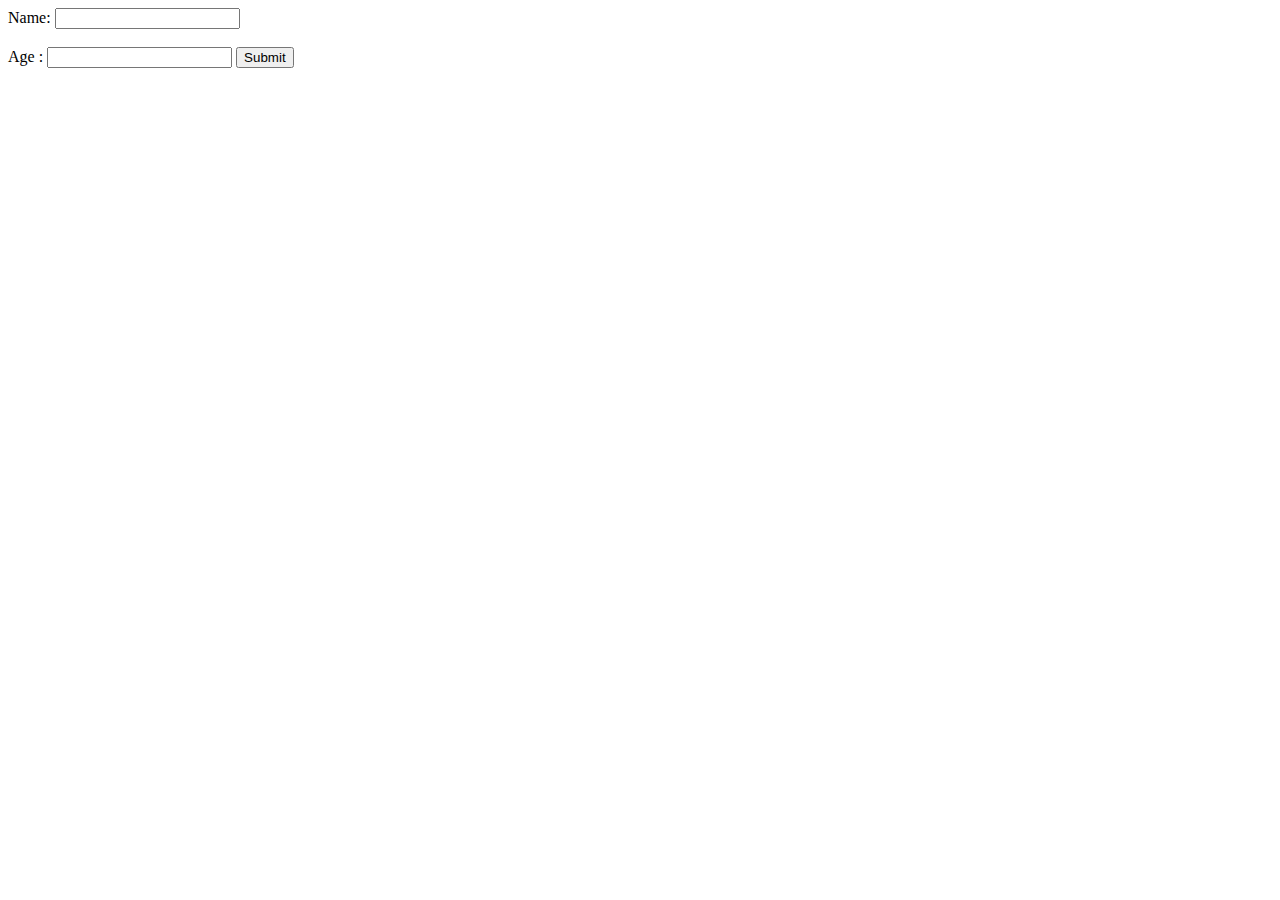
<file: assignmentone/index.html>
<!DOCTYPE html>
<html>
<head>
	<meta charset="utf-8">
	<meta name="viewport" content="width=device-width, initial-scale=1">
	<title>Just post</title>
</head>
<body>
<form method="post" action="welcome.php">
	Name: <input type="text" name="fname"/><br>
	<br>
	Age : <input type="number" name="age"/>
	<input type="submit" name="submit">
</form>
</body>
</html>
</file>
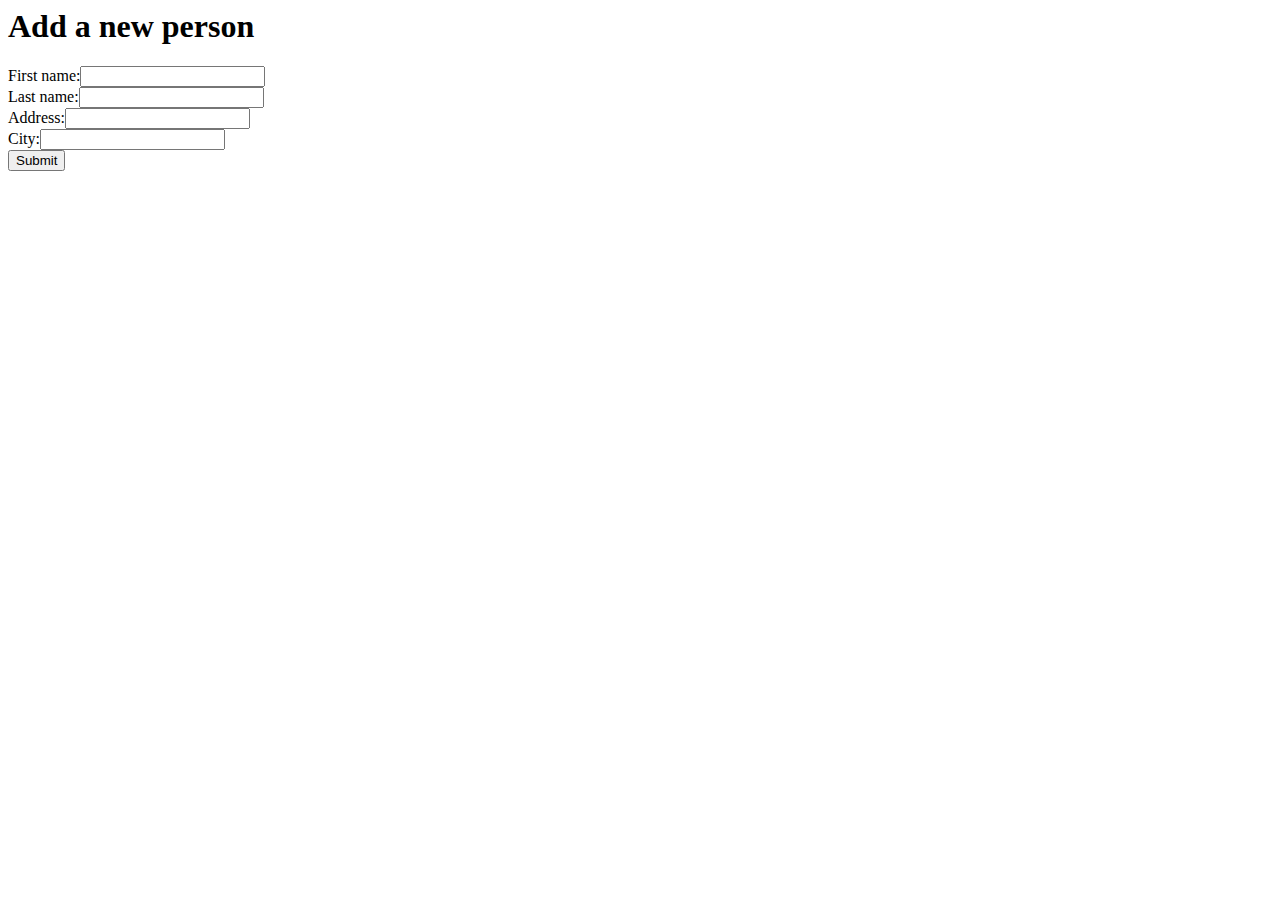
<file: databaseconnection/index.html>
<html>
<head><title>Add person</title></head>
<body>
	<h1>Add a new person</h1>
<form method="post" action="person.php">		
First name:<input type="text" name="firstname"/><br>
Last name:<input type="text" name="lastname"/><br>
Address:<input type="text" name="address"/><br>
City:<input type="text" name="city"/><br>
<input type="submit" value="Submit"/><br>

	

	</form>

</body>
</html>
</file>
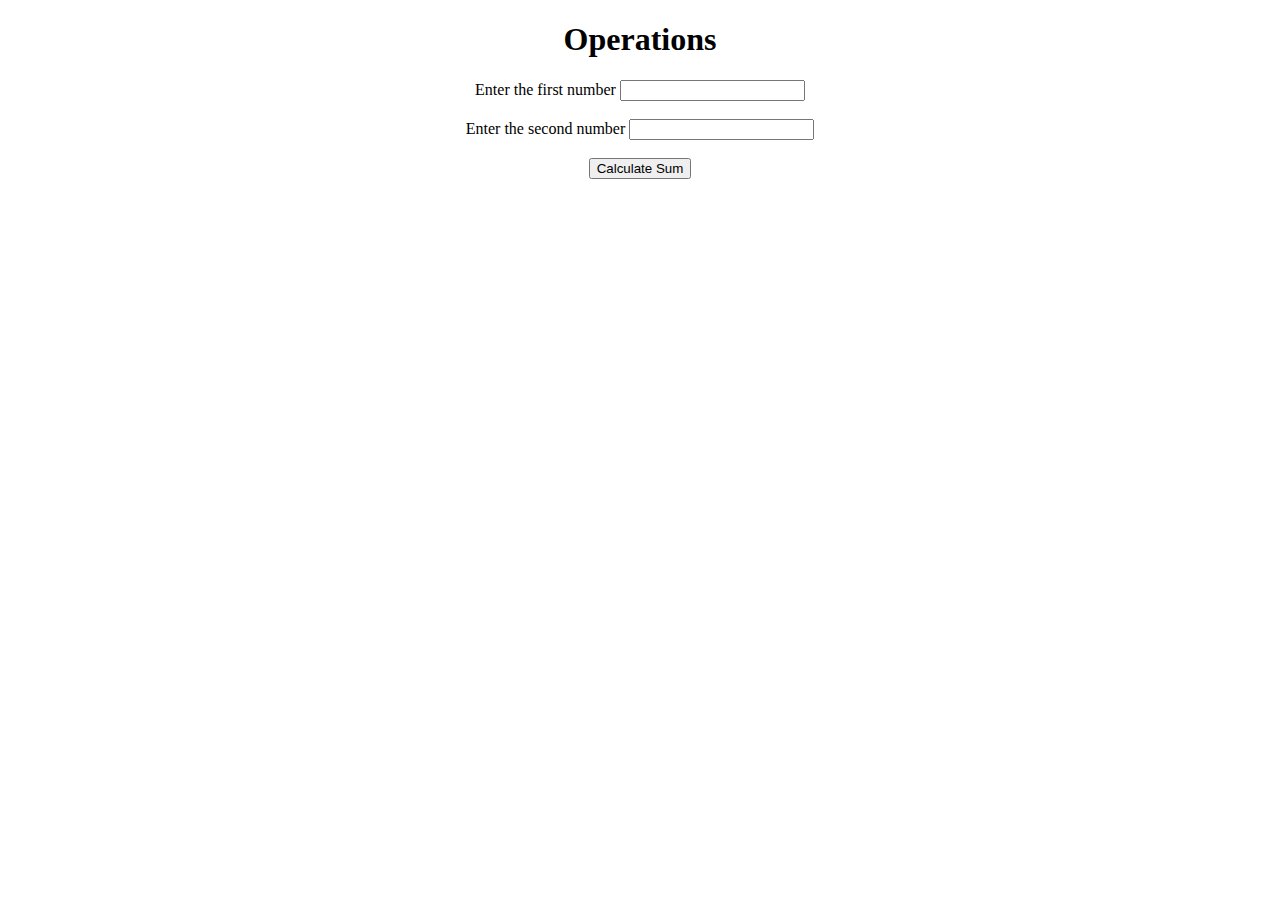
<file: htmlandphp/index.html>
<!DOCTYPE html>
<html>
<head>
	<meta charset="utf-8">
	<meta name="viewport" content="width=device-width, initial-scale=1">
	<title>Soperations</title>
</head>
<body>
	<center>
<h1> Operations</h1>
<form method="post" action="sum.php">
	
	<label for="num1">Enter the first number</label>
	<input type="number" id="num1" name="num1" required><br><br>

    
	<label for="num2">Enter the second number</label>
	
	<input type="number" id="num2" name="num2" required><br><br>

	<input type="submit" name="calculate" value="Calculate Sum">

<!--</table>-->
</form>
</center>
</body>
</html>
</file>
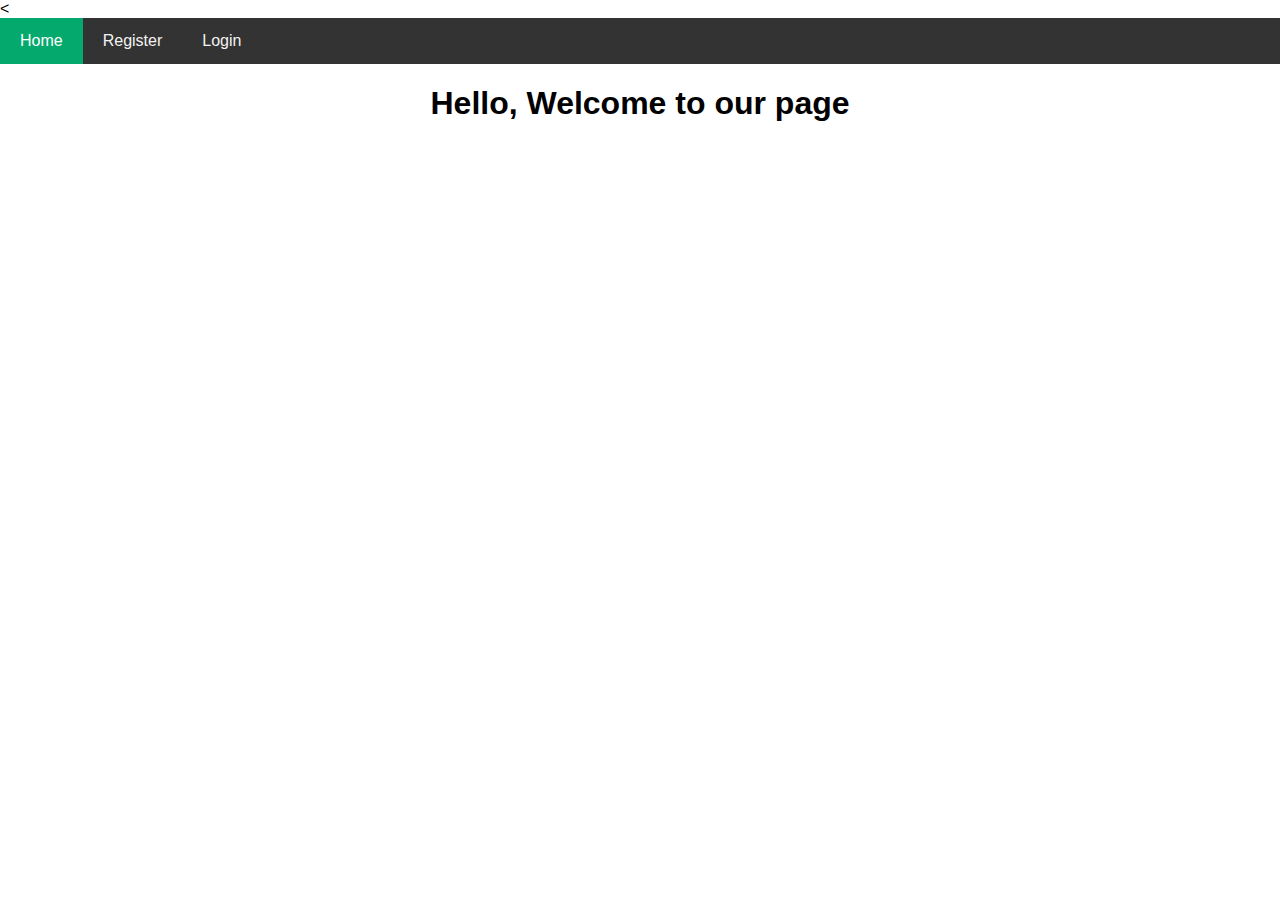
<file: morewithphp/index.html>
<<!DOCTYPE html>
<html lang="en" dir="ltr">
  <head>
    <meta charset="utf-8">
    <title>Home</title>
    <link rel="stylesheet" href="master.css">
  </head>
  <body>
    <div class="navbar">
    <a class="active" href="index.html">Home</a>
    <a href="register.html">Register</a>
    <a href="login.html">Login</a>
</div>
    <main>
      <section>
        <center>
        <h1>Hello, Welcome to our page</h1>
        </center>
      </section>
    </main>
  </body>
</html>
</file>
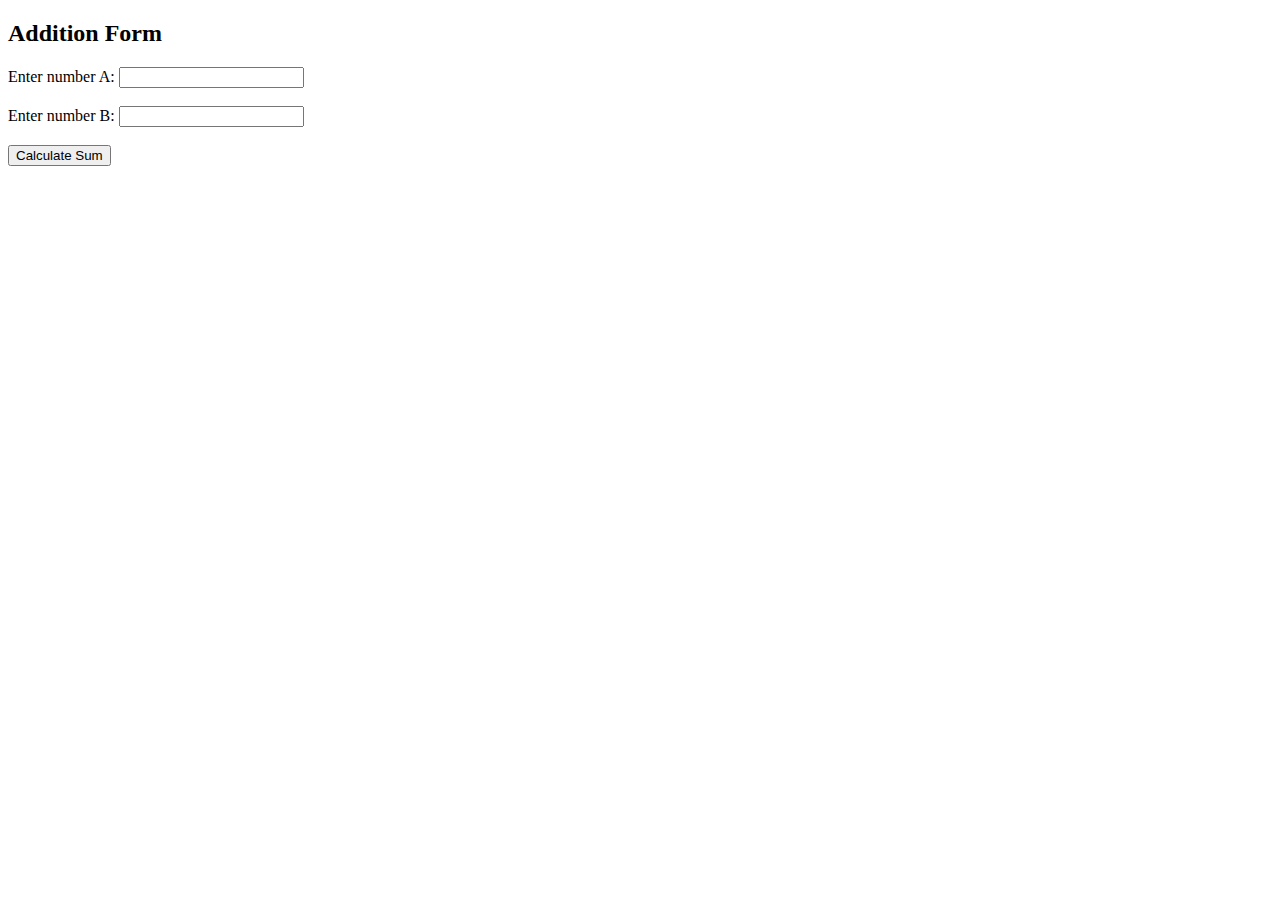
<file: sum.html>
<!DOCTYPE html>
<html lang="en">
<head>
    <meta charset="UTF-8">
    <meta name="viewport" content="width=device-width, initial-scale=1.0">
    <title>Addition Form</title>
</head>
<body>
    <h2>Addition Form</h2>
    <form method="post" action="sum.php">
        <label for="num1">Enter number A:</label>
        <input type="number" id="num1" name="num1" required><br><br>

        <label for="num2">Enter number B:</label>
        <input type="number" id="num2" name="num2" required><br><br>

        <input type="submit" value="Calculate Sum">
    </form>
</body>
</html>
</file>
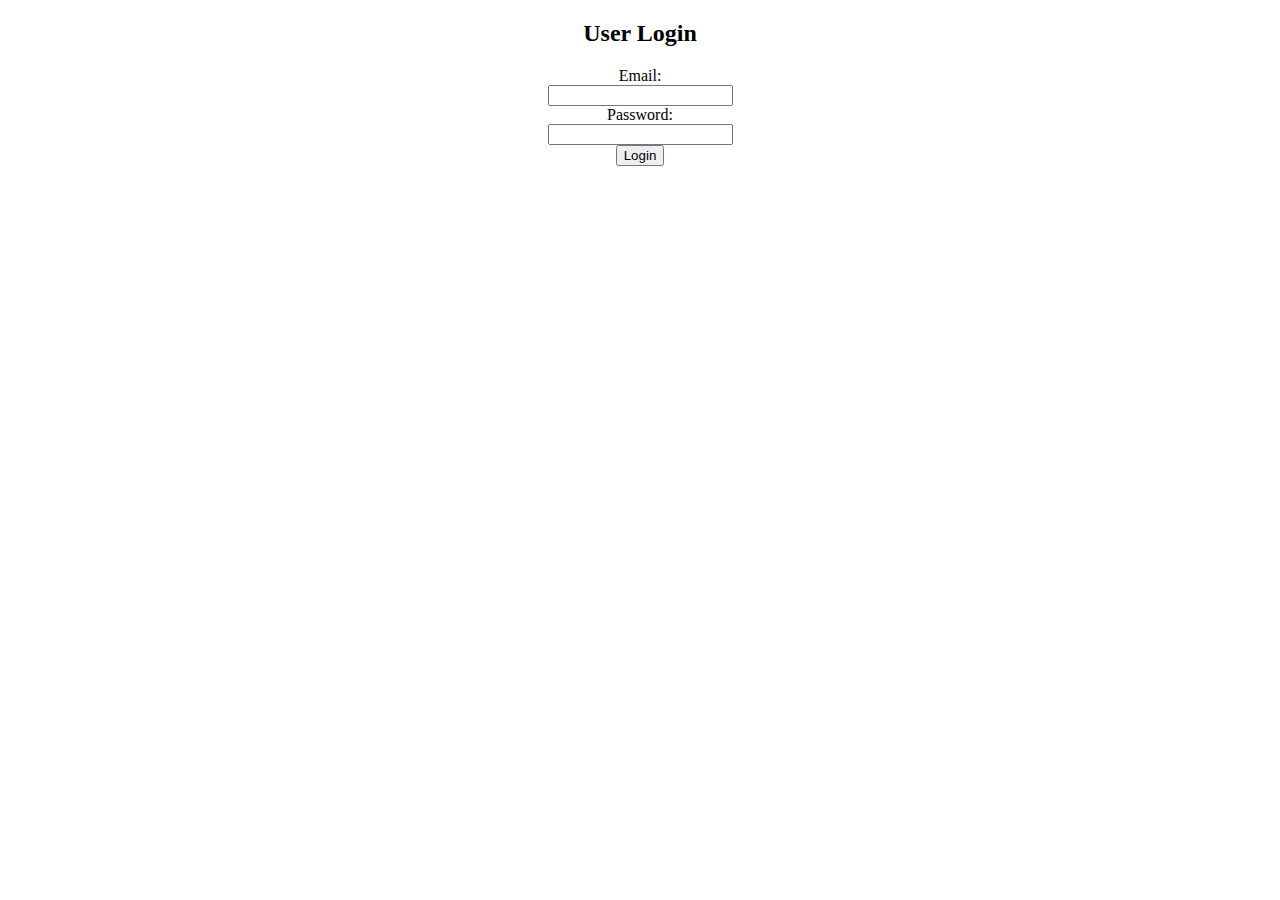
<file: morewithphp/login.html>
<!DOCTYPE html>
<html lang="en">

<head>
    <meta charset="UTF-8">
    <meta name="viewport" content="width=device-width, initial-scale=1.0">
    <title>User Login</title>
</head>

<body>
  <center>
    <h2>User Login</h2>
    <form action="login.php" method="post">
        <label>Email:</label><br>
        <input type="email" name="email" required><br>
        <label>Password:</label><br>
        <input type="password" name="password" required><br>
        <input type="submit" value="Login">
    </form>
  </center>
</body>

</html>
</file>
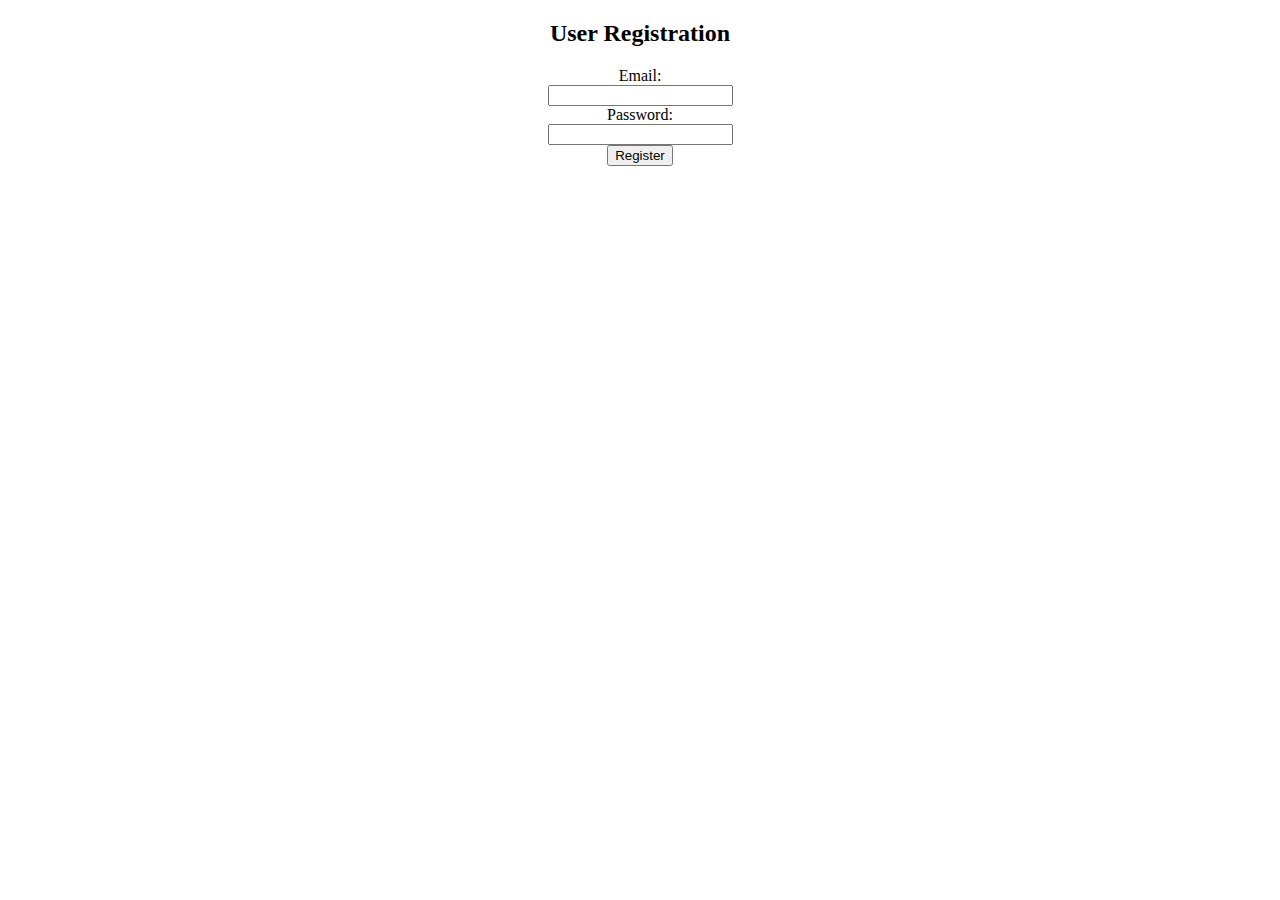
<file: morewithphp/register.html>
<!DOCTYPE html>
<html lang="en">

<head>
    <meta charset="UTF-8">
    <meta name="viewport" content="width=device-width, initial-scale=1.0">
    <title>User Registration</title>
</head>

<body>
  <center>
    <h2>User Registration</h2>
    <form action="register.php" method="post">
        <label>Email:</label><br>
        <input type="email" name="email" required><br>
        <label>Password:</label><br>
        <input type="password" name="password" required><br>
        <input type="submit" value="Register">
    </form>
    </center>
</body>

</html>
</file>
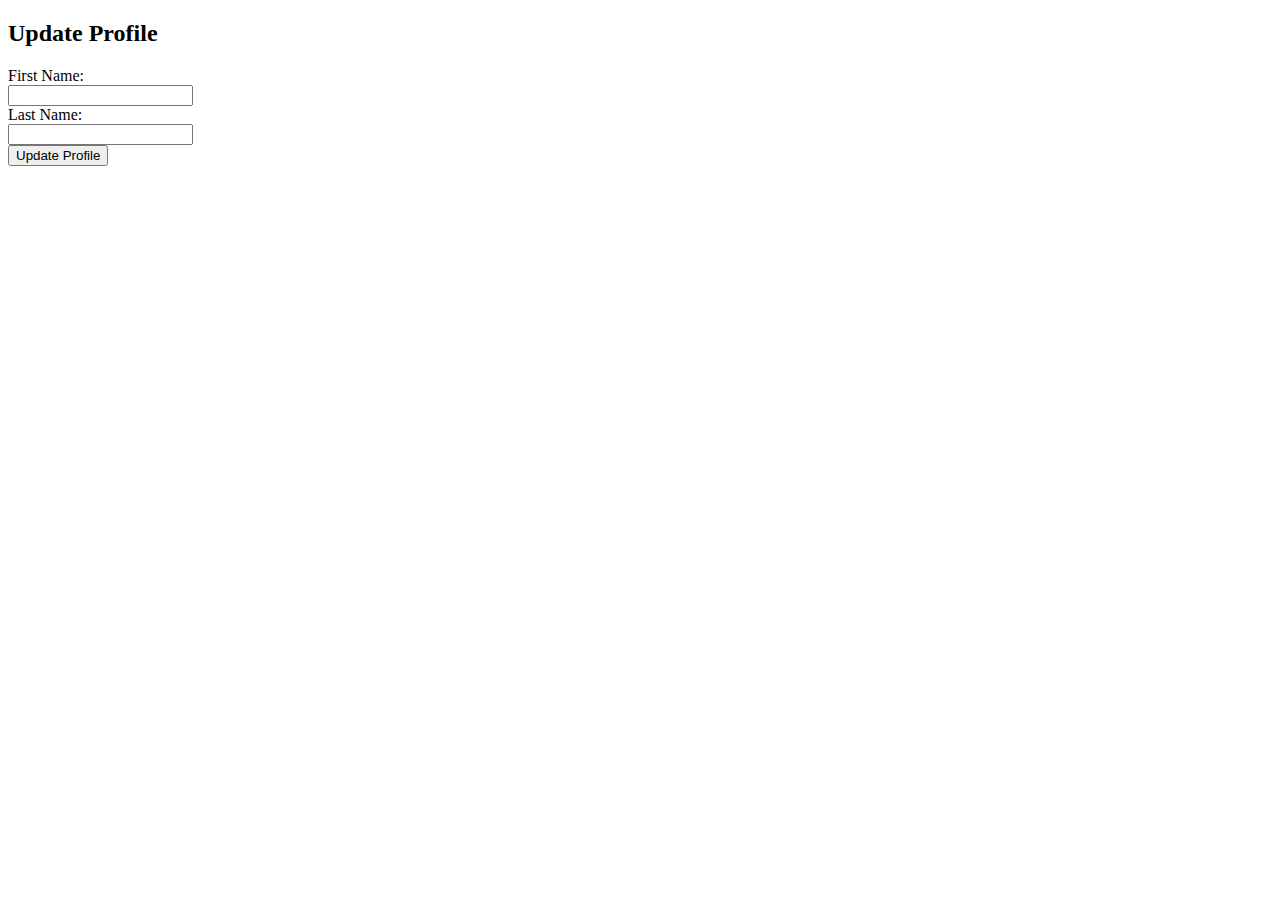
<file: morewithphp/update_profile.html>
<!DOCTYPE html>
<html lang="en">

<head>
    <meta charset="UTF-8">
    <meta name="viewport" content="width=device-width, initial-scale=1.0">
    <title>Update Profile</title>
</head>

<body>
    <h2>Update Profile</h2>
    <form action="update_profile.php" method="post">
        <label>First Name:</label><br>
        <input type="text" name="firstname" required><br>
        <label>Last Name:</label><br>
        <input type="text" name="lastname" required><br>
        <input type="submit" value="Update Profile">
    </form>
</body>

</html>
</file>
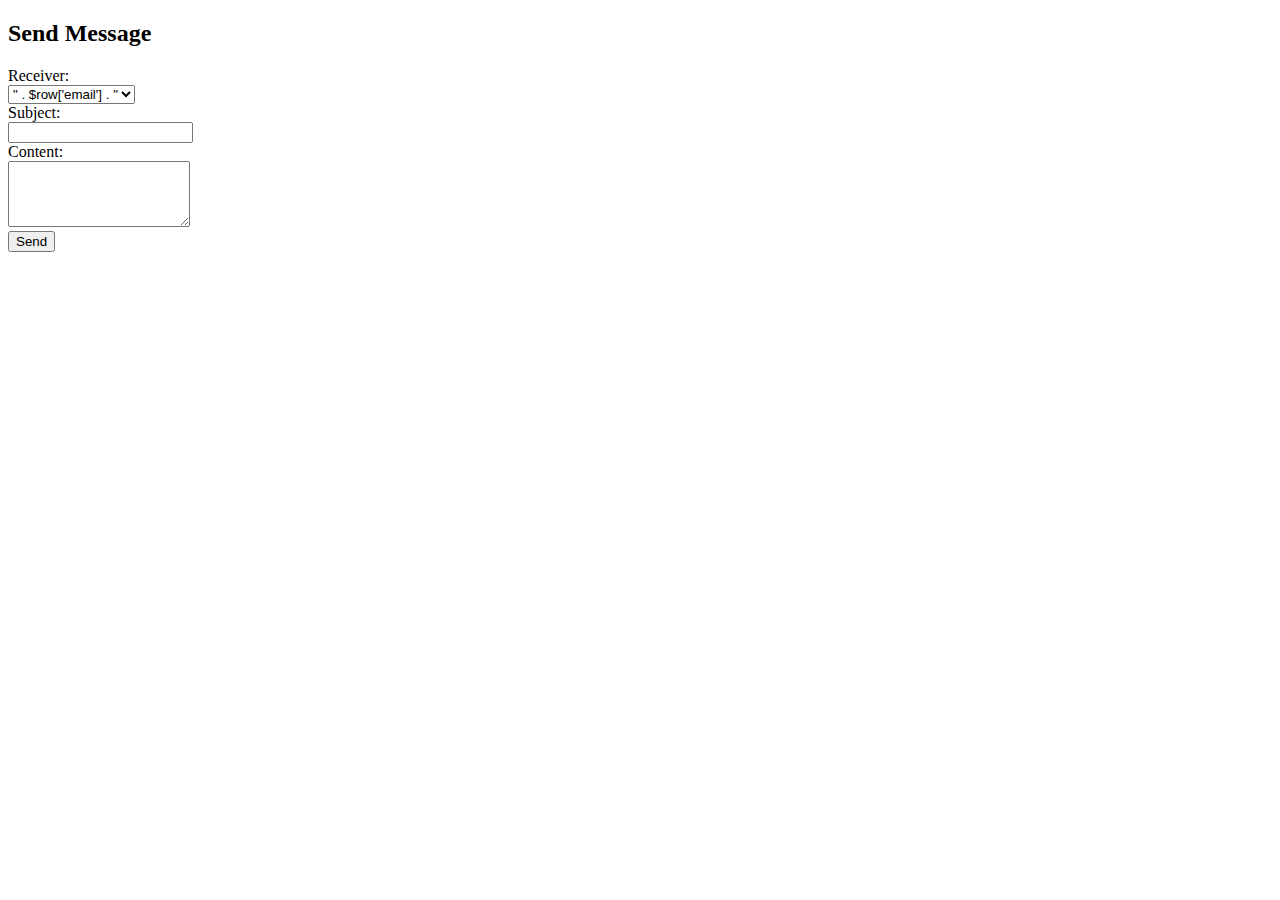
<file: morewithphp/write_message.html>
<!DOCTYPE html>
<html lang="en">

<head>
    <meta charset="UTF-8">
    <meta name="viewport" content="width=device-width, initial-scale=1.0">
    <title>Send Message</title>
</head>

<body>
    <h2>Send Message</h2>
    <form action="send_message.php" method="post">
        <label>Receiver:</label><br>
        <select name="receiver_id" required>
            <?php
            // Connect to database (replace dbname, username, password with actual credentials)
            $connection = new mysqli("localhost", "root", "", "mytest");

            if ($connection->connect_error) {
                die("Connection failed: " . $connection->connect_error);
            }

            // Retrieve all users from the database
            $sql = "SELECT id, email FROM user";
            $result = $connection->query($sql);

            if ($result->num_rows > 0) {
                while ($row = $result->fetch_assoc()) {
                    echo "<option value='" . $row['id'] . "'>" . $row['email'] . "</option>";
                }
            } else {
                echo "<option value=''>No users found</option>";
            }

            $connection->close();
            ?>
        </select><br>
        <label>Subject:</label><br>
        <input type="text" name="subject" required><br>
        <label>Content:</label><br>
        <textarea name="content" rows="4" required></textarea><br>
        <input type="submit" value="Send">
    </form>
</body>

</html>
</file>
<file: morewithphp/master.css>
body {
            margin: 0;
            font-family: Arial, sans-serif;
        }

        .navbar {
            overflow: hidden;
            background-color: #333;
        }

        .navbar a {
            float: left;
            display: block;
            color: #f2f2f2;
            text-align: center;
            padding: 14px 20px;
            text-decoration: none;
        }

        .navbar a:hover {
            background-color: #ddd;
            color: black;
        }

        .navbar a.active {
            background-color: #04AA6D;
            color: white;
        }


        .navbar h2 {
          color: white;
        }
</file>
